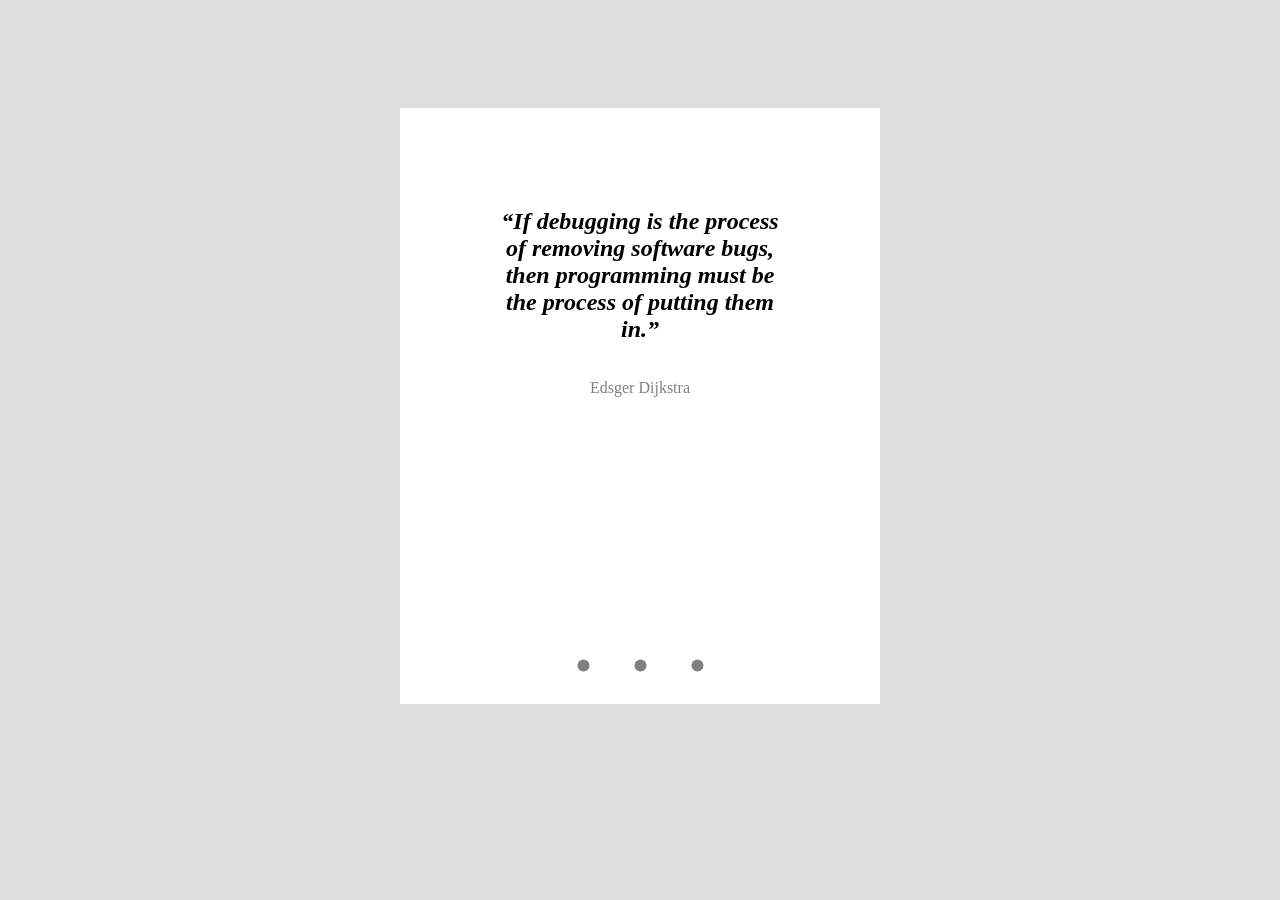
<file: 3. card with pager/index.html>
<!DOCTYPE html>
<html lang="en">
<head>
    <meta charset="UTF-8">
    <meta name="viewport" content="width=device-width, initial-scale=1.0">
    <meta http-equiv="X-UA-Compatible" content="ie=edge">
    <title>Flexbox excersice - Card with pager</title>
    <link rel="stylesheet" href="css/style.css">
</head>
<body>
   <article class="card">
       <h1 class="quote">“If debugging is the process of removing software bugs, then programming must be the process of putting them in.”</h1>
       <p class="author">Edsger Dijkstra</p>
       <footer>
            <svg display="none">
                <defs>
                    <g id="dots">
                        <a href="#">
                            <circle
                            cx=50
                            cy=50
                            r=40
                            
                            >
                            </circle>
                        </a>
                    </g>
                
                </defs>
            </svg>
            <!-- First dot-->
            <svg display="none" viewBox="0 0 100 100" class= "dot">
                <use class="circle1" href="#dots"></use>
            </svg>
            <!-- Second dot -->
            <svg display="none" viewBox="0 0 100 100" class="dot">
                <use class="circle1" href="#dots"></use>
            </svg>
            <!-- Third dot-->
            <svg viewBox="0 0 100 100" class="dot">
                <use class="circle1" href="#dots"></use>
            </svg>
       </footer>
   </article>
<!--1234567-->
</body>
</html>
</file>
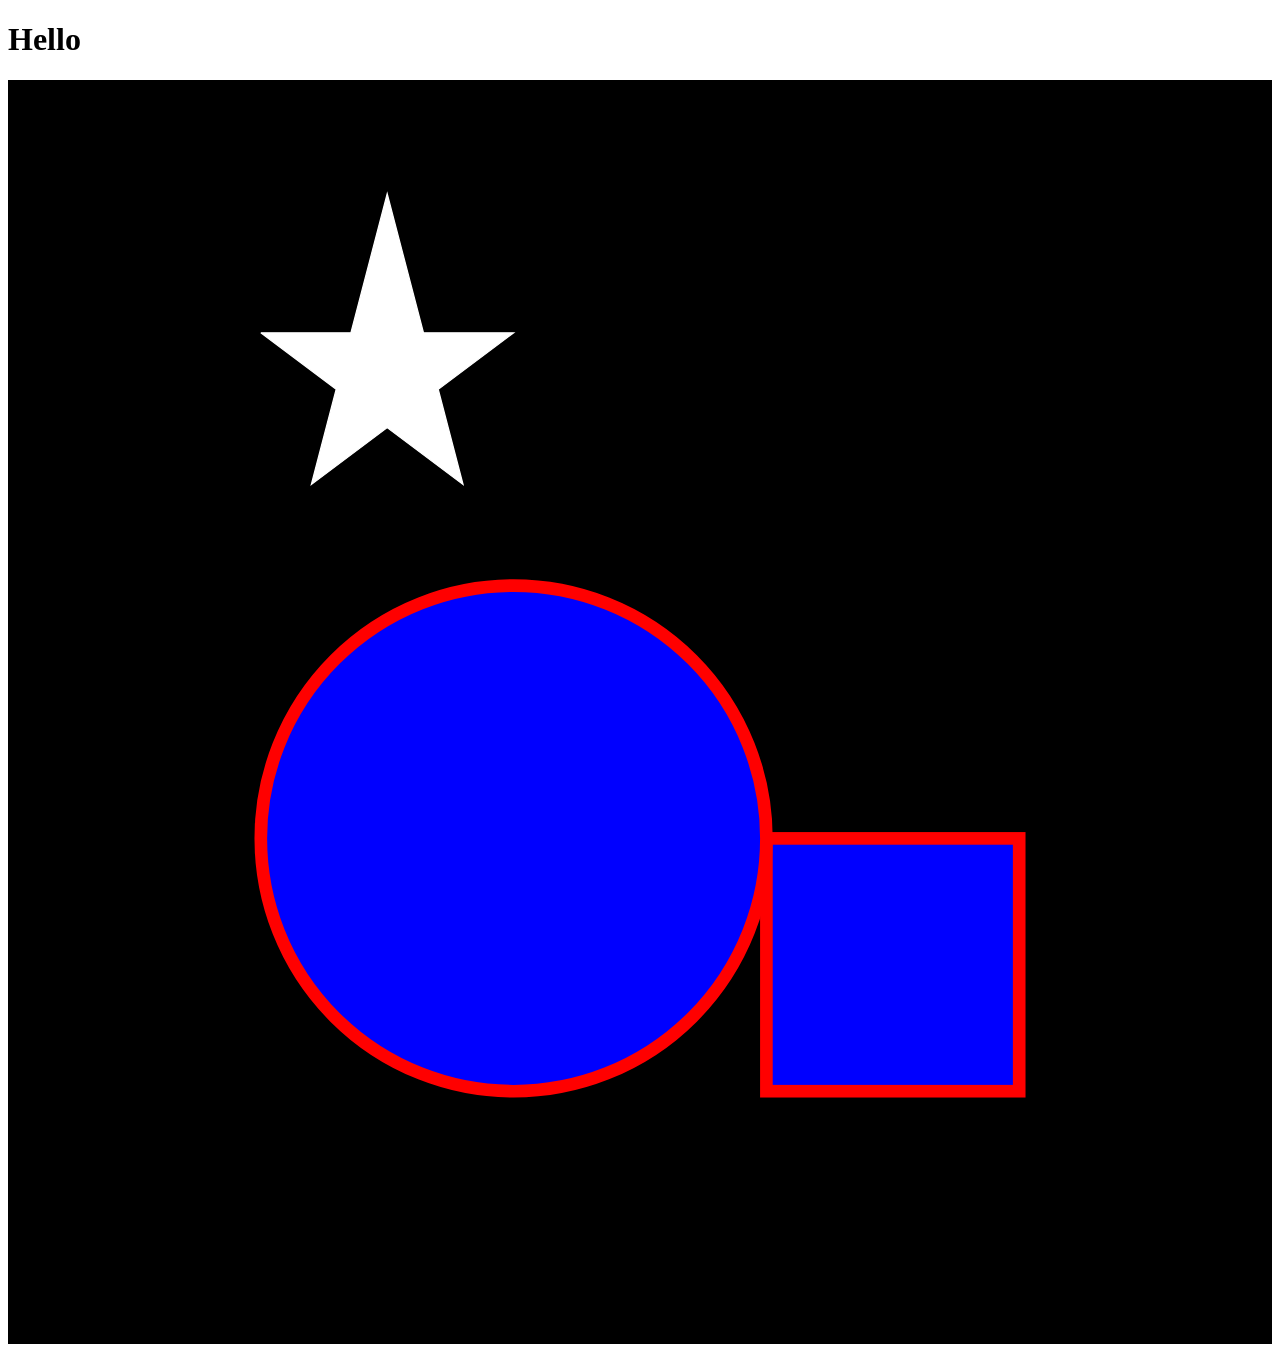
<file: 3. card with pager/övning/övning.html>
<!DOCTYPE html>

<head>


</head>

<body>

    <h1 color="blue">Hello</h1>
    <svg viewBox="0 0 100 100"
    style="background-color:black";

    >

        <!--<rect x="10" y="10" width="20" height="20"
        fill="blue"
        stroke="red"></rect> -->
        <!--By default a strokes width is set to 1px-->
        <path d="M 20 20 l 20 0 l -16 12 l 6 -23 l 6 23 l -16 -12"
        stroke="white";
        stroke-width="0.1px";
        fill="white"
        
        ></path>
        <rect x="60" y="60" width="20" height="20"
        fill="blue"
        stroke="red"
        ></rect>
        <circle cx="40" cy="60" r="20" 
        fill="blue"
        stroke="red">
        </circle>



        
        
        
        
        

    </svg>
</body>
</file>
<file: 3. card with pager/css/style.css>
body {
    border:1px; 
    display:flex;
    justify-content:center;
    padding:100px;
    background-color:rgb(221, 221, 221);

    /*Centrera containern */ 
}

.card {
    background-color:white;
    padding:80px 50px;
    padding-bottom:20px;
    width:380px;
    border:1px; 
    
    
    display:flex;
    flex-flow:wrap column;
    align-self:center;
    


    
}

.quote {
    width:280px;
    display:flex;
    
    flex:auto;
    align-self:center;

    text-align:center;
    font-style:italic;

}




.author {
    margin-bottom:100px;
    align-self:center;
    color:grey;
}

footer {
    /* background-color: blanchedalmond; debug*/
    padding-top:150px;
    margin-top:auto;

    display:flex;
    justify-content: center;

    
    
    
    
    
}

.dot{
    display:flex;
    height:15px;
    padding:1px;
    margin:10px 20px;
    flex-flow: nowrap row;
    /* background-color:aquamarine; debug*/
    
    
    
}

.circle1{
    fill:grey;
}
.circle1:hover {
    fill:aliceblue;
}
</file>
